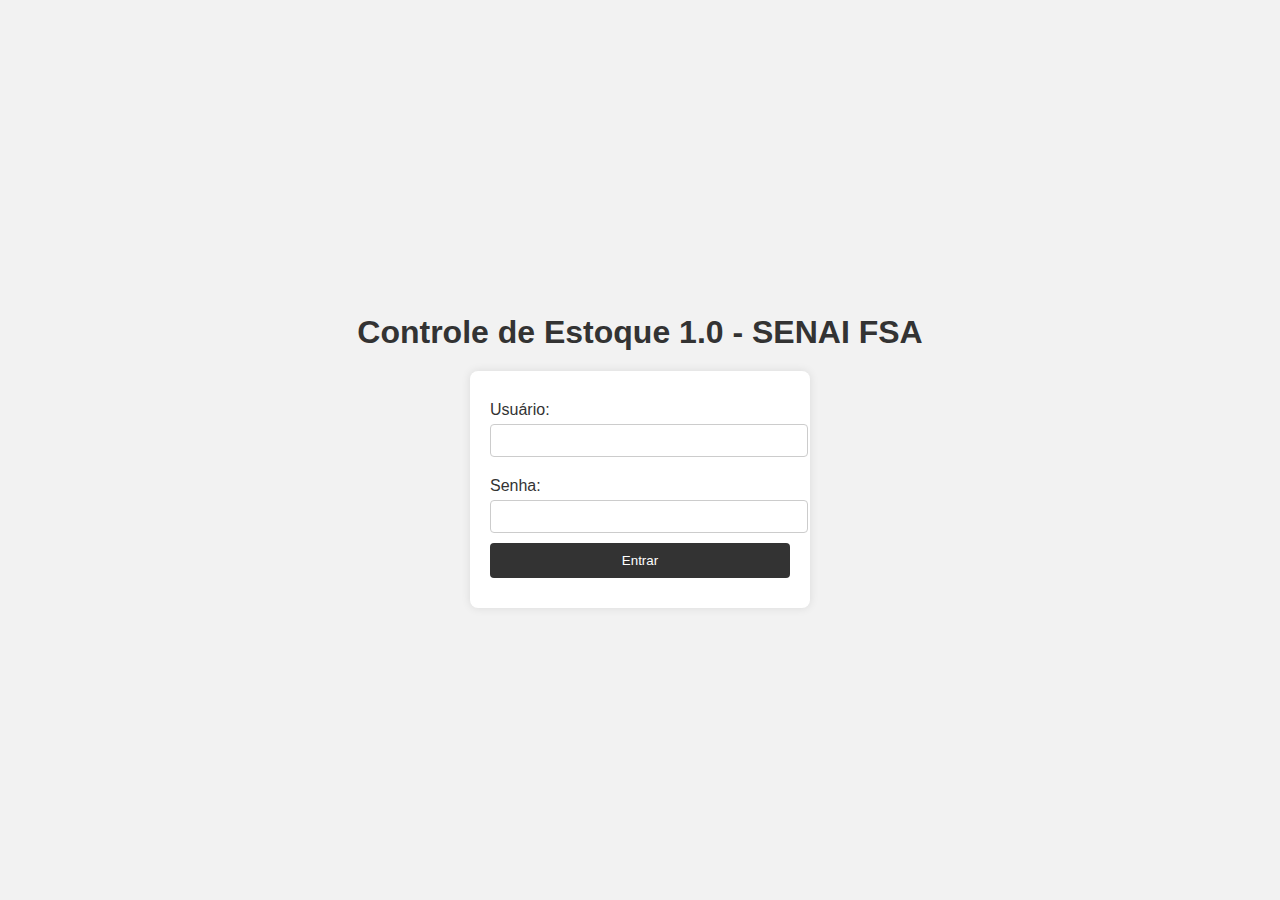
<file: app/index.html>
<!DOCTYPE html>
<html lang="pt-br">
<head>
    <meta charset="UTF-8">
    <title>Controle de Estoque 1.0 - SENAI FFSA</title>
    <link rel="stylesheet" href="style.css">
    <script src="login.js" defer></script>
</head>
<body>

    <h1>Controle de Estoque 1.0 - SENAI FSA</h1>

    <form method="POST" action="api/login.php" onsubmit="return validarLogin()">
        <label for="usuario">Usuário:</label>
        <input type="text" id="usuario" name="usuario">

        <label for="senha">Senha:</label>
        <input type="password" id="senha" name="senha">

        <input type="submit" value="Entrar">
    </form>

</body>
</html>
</file>
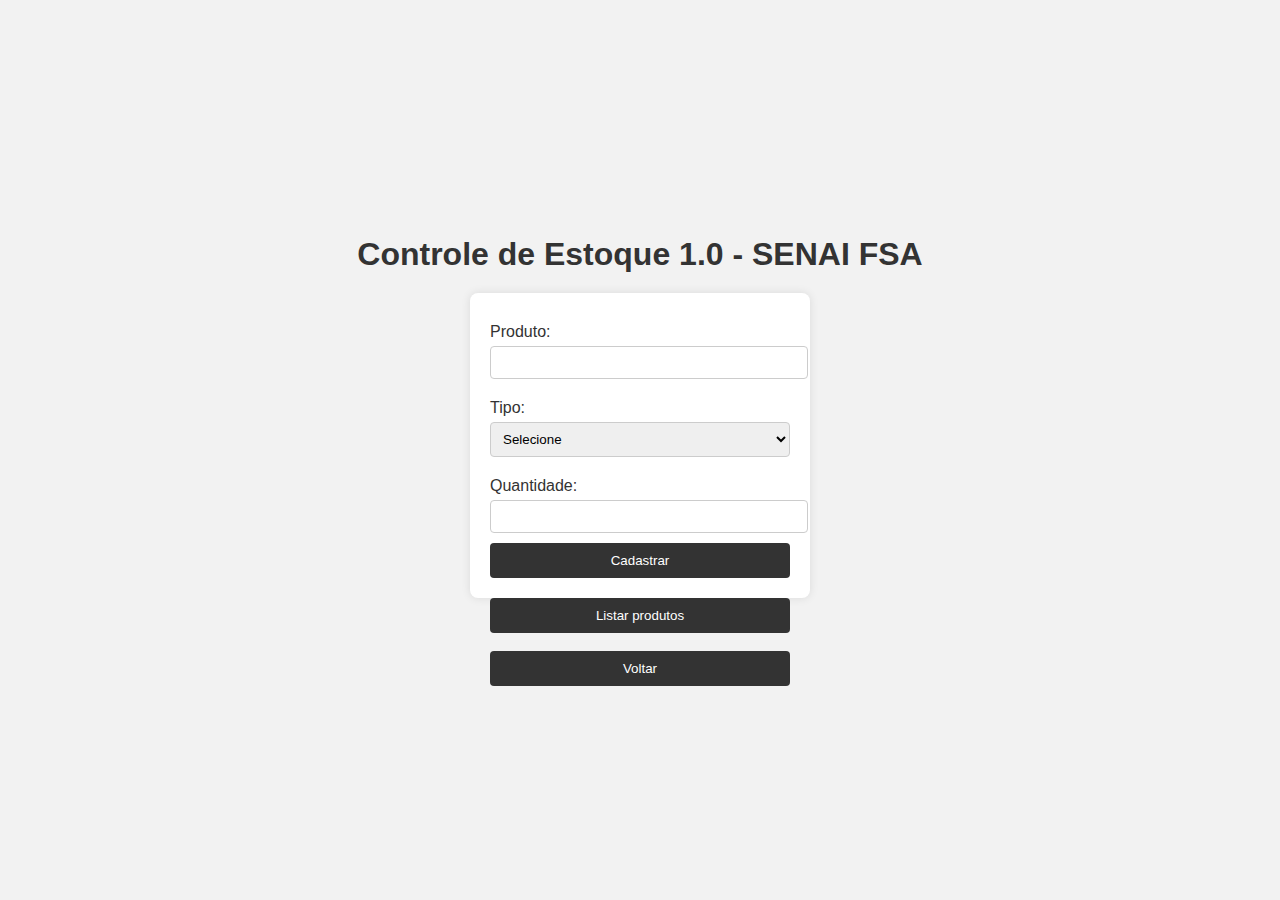
<file: app/cad.html>
<?php include 'api/autenticar.php'; ?>
<!DOCTYPE html>
<html lang="pt-br">
<head>
    <meta charset="UTF-8">
    <title>Controle de Estoque 1.0 - SENAI FSA</title>
    <link rel="stylesheet" href="style.css">
</head>
<body>
    <h1>Controle de Estoque 1.0 - SENAI FSA</h1>

    <form method="post" action="api/api.php" onsubmit="return validarFormulario()">
        <label for="produto">Produto:</label>
        <input type="text" id="produto" name="produto">

        <label for="tipo">Tipo:</label>
        <select id="tipo" name="tipo">
            <option value="">Selecione</option>
            <option value="Alimento">Alimento</option>
            <option value="Limpeza">Limpeza</option>
            <option value="Eletrônico">Eletrônico</option>
            <option value="Vestuário">Vestuário</option>
        </select>

        <label for="quantidade">Quantidade:</label>
        <input type="number" id="quantidade" name="quantidade" min="1">

        <button type="submit">Cadastrar</button>
    </form>
        <div >
            <button class="btn" ><a href="http://localhost/app/view/listar.php">Listar produtos</a></button><br>
           <br> <button class="btn" ><a href="http://localhost/app/">Voltar</a></button>
        </div>
       
    <script src="script.js"></script>
</body>
</html>
</file>
<file: app/style.css>
/* Centraliza todo o conteúdo na tela */
body {
    display: flex;
    flex-direction: column;
    align-items: center;
    justify-content: center;
    font-family: Arial, sans-serif;
    background-color: #f2f2f2;
    height: 100vh;
    margin: 0;
}

/* Estilo para o título */
h1 {
    margin-bottom: 20px;
    color: #333;
}

/* Estilo geral do formulário */
form {
    background-color: #fff;
    padding: 20px;
    border-radius: 8px;
    box-shadow: 0 0 10px rgba(0, 0, 0, 0.1);
    width: 300px;
   
}

/* Estilo para os rótulos */
label {
    display: block;
    margin-top: 10px;
    margin-bottom: 5px;
    color: #333;
}

/* Estilo para os campos de entrada e select */
input, select {
    width: 100%;
    padding: 8px;
    margin-bottom: 10px;
    border: 1px solid #ccc;
    border-radius: 4px;
}

/* Estilo para o botão */
button {
    width: 100%;
    padding: 10px;
    background-color: #333;
    color: white;
    border: none;
    border-radius: 4px;
    cursor: pointer;
}

/* Efeito quando passa o mouse no botão */
button:hover {
    background-color: #555;
}


a{

    color: white;
    text-decoration: none;
}

.btn{

    width: 300px;
    margin-top: 0;
}

input[type=submit]{

    width: 100%;
    padding: 10px;
    background-color: #333;
    color: white;
    border: none;
    border-radius: 4px;
    cursor: pointer;
}
</file>
